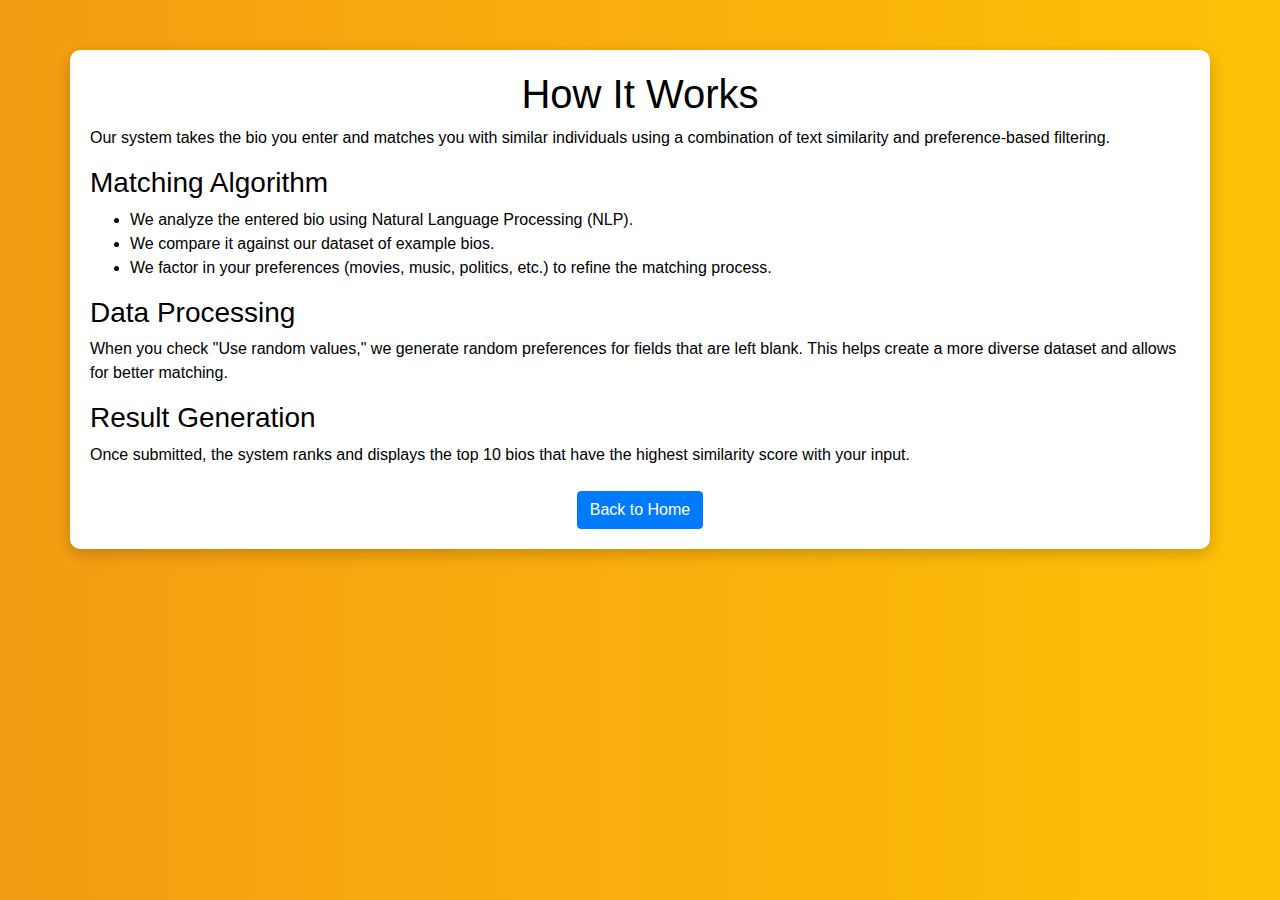
<file: flask_app/templates/how_it_works.html>
<!DOCTYPE html>
<html lang="en">
<head>
    <meta charset="UTF-8">
    <meta name="viewport" content="width=device-width, initial-scale=1">
    <title>How It Works</title>

    <!-- Bootstrap CSS -->
    <link
        rel="stylesheet"
        href="https://stackpath.bootstrapcdn.com/bootstrap/4.5.0/css/bootstrap.min.css"
    />

    <style>
        body {
            background: linear-gradient(to right, #F39C12, #FFC107);
            color: white;
        }
        .container {
            margin-top: 50px;
            background: white;
            color: black;
            padding: 20px;
            border-radius: 10px;
            box-shadow: 0 5px 15px rgba(0, 0, 0, 0.2);
        }
    </style>
</head>
<body>

    <div class="container">
        <h1 class="text-center">How It Works</h1>
        <p>
            Our system takes the bio you enter and matches you with similar individuals using a combination of text similarity and preference-based filtering.
        </p>

        <h3>Matching Algorithm</h3>
        <ul>
            <li>We analyze the entered bio using Natural Language Processing (NLP).</li>
            <li>We compare it against our dataset of example bios.</li>
            <li>We factor in your preferences (movies, music, politics, etc.) to refine the matching process.</li>
        </ul>

        <h3>Data Processing</h3>
        <p>
            When you check "Use random values," we generate random preferences for fields that are left blank. 
            This helps create a more diverse dataset and allows for better matching.
        </p>

        <h3>Result Generation</h3>
        <p>
            Once submitted, the system ranks and displays the top 10 bios that have the highest similarity score with your input.
        </p>

        <!-- Back to Home Button -->
        <div class="text-center mt-4">
            <a href="{{ url_for('index') }}" class="btn btn-primary">Back to Home</a>
        </div>
    </div>

</body>
</html>
</file>
